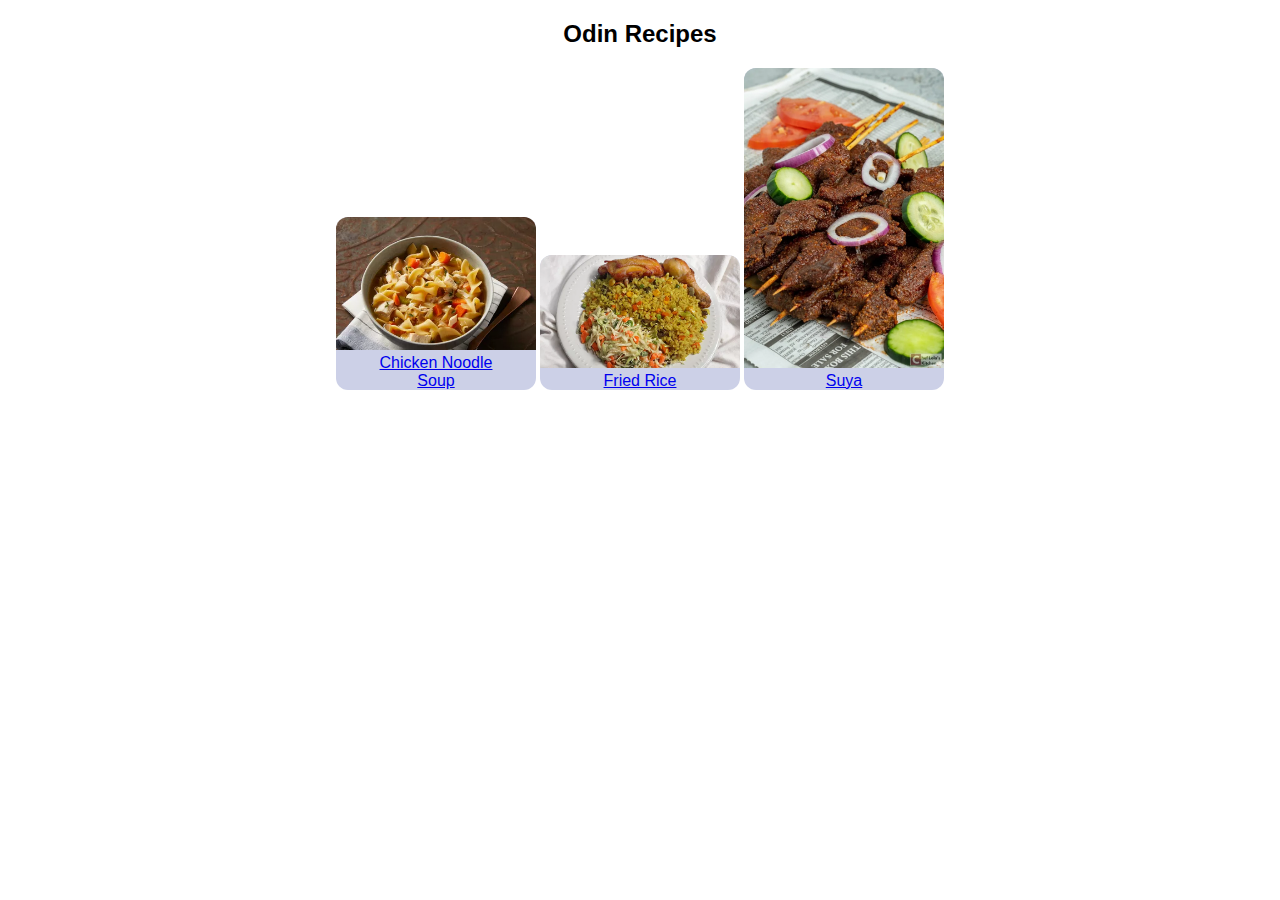
<file: index.html>
<!DOCTYPE html>
<html lang="en">
    <head>
        <meta charset="utf-8">
        <link rel="stylesheet" href="./style/style.css">
        <title>Project | Recipes</title>
    </head>

    <body>
        <h1 class="major-heading">Odin Recipes</h1> 

        <ul class="recipe-links">
            <div class="food-card">
                <div class="food-card-image">
                    <img src="./images/chicken-noodle-soup.webp" alt="A delicious looking bowl of chicken noodle soup" id="chicken-noodle-home">
                </div>
                <li class="list"><a href="./recipes/chicken-noodle-soup.html">Chicken Noodle Soup</a></li>
            </div>

            <div class="food-card">
                <div class="food-card-image">
                    <img src="./images/fried_rice_recipe.webp" alt="A delicious looking plate of Nigerian Fried Rice">
                </div>
                <li class="list"><a href="./recipes/fried-rice.html">Fried Rice</a></li>
            </div>
          
            <div class="food-card">
                <div class="food-card-image">
                    <img src="./images/nigerian-suya-32-720x1080.jpg.webp" alt="An image of yummy, mouth-watering suya">
                </div>
                <li class="list"><a href="./recipes/suya.html">Suya</a></li>
            </div>
        </ul>
    </body>
</html>
</file>
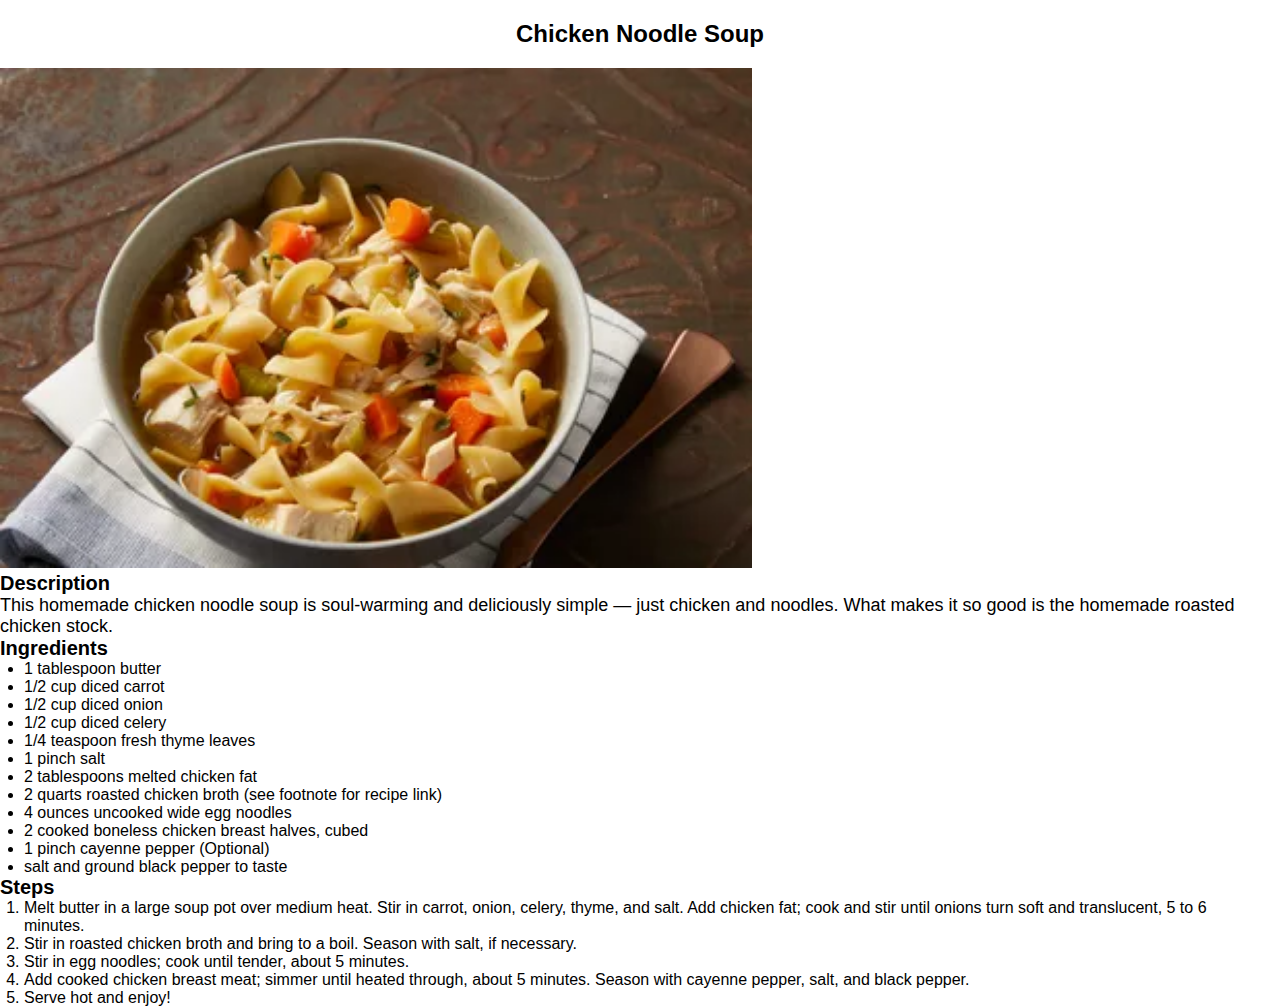
<file: recipes/chicken-noodle-soup.html>
<!DOCTYPE html>
<html lang="en">
    <head>
        <meta charset="utf-8">
        <link rel="stylesheet" href="../style/style.css">
        <title>Project | Recipes</title>
    </head>

    <body>
       <h1 class="major-heading">Chicken Noodle Soup</h1> 

       <img src="../images/chicken-noodle-soup.webp" alt="A delicious looking bowl of chicken noodle soup" class="food">

       <h3 class="sub-heading">Description</h3>
       <p class="para">This homemade chicken noodle soup is soul-warming and deliciously simple — just chicken and noodles. What makes it so good is the homemade roasted chicken stock.</p>

        <h3 class="sub-heading">Ingredients</h3>
        <ul class="list">
            <li>1 tablespoon butter</li>
            <li>1/2 cup diced carrot</li>
            <li>1/2 cup diced onion</li>
            <li>1/2 cup diced celery</li>
            <li>1/4 teaspoon fresh thyme leaves</li>
            <li>1 pinch salt</li>
            <li>2 tablespoons melted chicken fat</li>
            <li>2 quarts roasted chicken broth (see footnote for recipe link)</li>
            <li>4 ounces uncooked wide egg noodles</li>
            <li>2 cooked boneless chicken breast halves, cubed</li>
            <li>1 pinch cayenne pepper (Optional)</li>
            <li>salt and ground black pepper to taste</li>
        </ul>

        <h3 class="sub-heading">Steps</h3>
        <ol class="list">
            <li> Melt butter in a large soup pot over medium heat. Stir in carrot, onion, celery, thyme, and salt. Add chicken fat; cook and stir until onions turn soft and translucent, 5 to 6 minutes.
            </li>
            <li>Stir in roasted chicken broth and bring to a boil. Season with salt, if necessary. </li>
            <li>Stir in egg noodles; cook until tender, about 5 minutes. </li>
            <li>Add cooked chicken breast meat; simmer until heated through, about 5 minutes. Season with cayenne pepper, salt, and black pepper. </li>
            <li> Serve hot and enjoy!
            </li>
        </ol>

    </body>
</html>
</file>
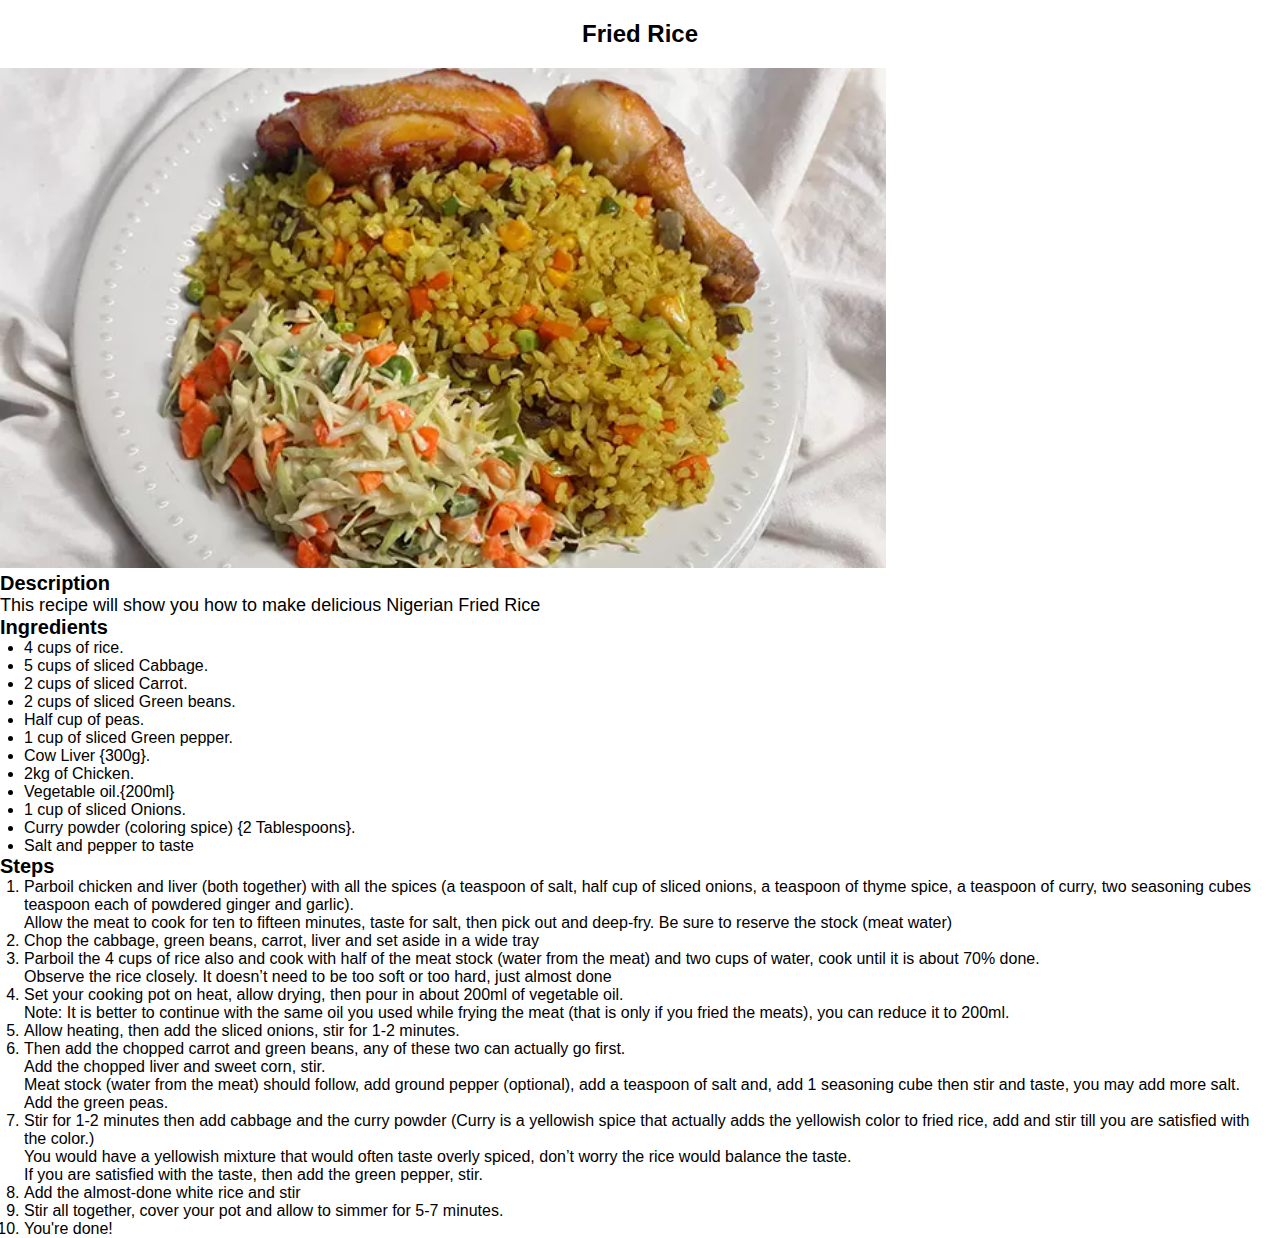
<file: recipes/fried-rice.html>
<!DOCTYPE html>
<html lang="en">
    <head>
        <meta charset="utf-8">
        <link rel="stylesheet" href="../style/style.css">
        <title>Project | Recipes</title>
    </head>

    <body>
       <h1 class="major-heading">Fried Rice</h1> 
       
       <img src="../images/fried_rice_recipe.webp" alt="A delicious looking plate of NIgerian Fried Rice" class="food">
       <h3 class="sub-heading">Description</h3>
       <p class="para">This recipe will show you how to make delicious Nigerian Fried Rice</p>

       <h3 class="sub-heading">Ingredients</h3>
       <ul class="list">
            <li>4 cups of rice.</li>
            <li>5 cups of sliced Cabbage.</li>
            <li>2 cups of sliced Carrot.</li>
            <li>2 cups of sliced Green beans.</li>
            <li>Half cup of peas.</li>
            <li>1 cup of sliced Green pepper.</li>
            <li>Cow Liver {300g}.</li>
            <li>2kg of Chicken.</li>
            <li>Vegetable oil.{200ml}</li>
            <li>1 cup of sliced Onions.</li>
            <li>Curry powder (coloring spice) {2 Tablespoons}.</li>
            <li>Salt and pepper to taste</li>
       </ul>

       <h3 class="sub-heading">Steps</h3>
       <ol  class="list">
            <li>
                <p>Parboil chicken and liver (both together) with all the spices (a teaspoon of salt, half cup of sliced onions, a teaspoon of thyme spice, a teaspoon of curry, two seasoning cubes teaspoon each of powdered ginger and garlic).</p>
                <p>Allow the meat to cook for ten to fifteen minutes, taste for salt, then pick out and deep-fry. Be sure to reserve the stock (meat water)</p>
            </li>
            <li>Chop the cabbage, green beans, carrot, liver and set aside in a wide tray</li>
            <li>
                <p>Parboil the 4 cups of rice also and cook with half of the meat stock (water from the meat) and two cups of water, cook until it is about 70% done.</p>
                <p>Observe the rice closely. It doesn’t need to be too soft or too hard, just almost done</p>
            </li>
            <li>
                <p>Set your cooking pot on heat, allow drying, then pour in about 200ml of vegetable oil.</p>
                <p>Note: It is better to continue with the same oil you used while frying the meat (that is only if you fried the meats), you can reduce it to 200ml.</p>
            </li>
            <li>Allow heating, then add the sliced onions, stir for 1-2 minutes.</li>
            <li>
                <p>Then add the chopped carrot and green beans, any of these two can actually go first.</p>
                <p>Add the chopped liver and sweet corn, stir.</p>
                <p>Meat stock (water from the meat) should follow, add ground pepper (optional), add a teaspoon of salt and, add 1 seasoning cube then stir and taste, you may add more salt.</p>
                <p>Add the green peas.</p>
            </li>
            <li>
                <p>Stir for 1-2 minutes then add cabbage and the curry powder (Curry is a yellowish spice that actually adds the yellowish color to fried rice, add and stir till you are satisfied with the color.)</p>
                <p>You would have a yellowish mixture that would often taste overly spiced, don’t worry the rice would balance the taste.</p>
                <p>If you are satisfied with the taste, then add the green pepper, stir.</p>
            </li>
            <li>Add the almost-done white rice and stir</li>
            <li>Stir all together, cover your pot and allow to simmer for 5-7 minutes.</li>
            <li>You're done!</li>
       </ol>
    </body>
</html>
</file>
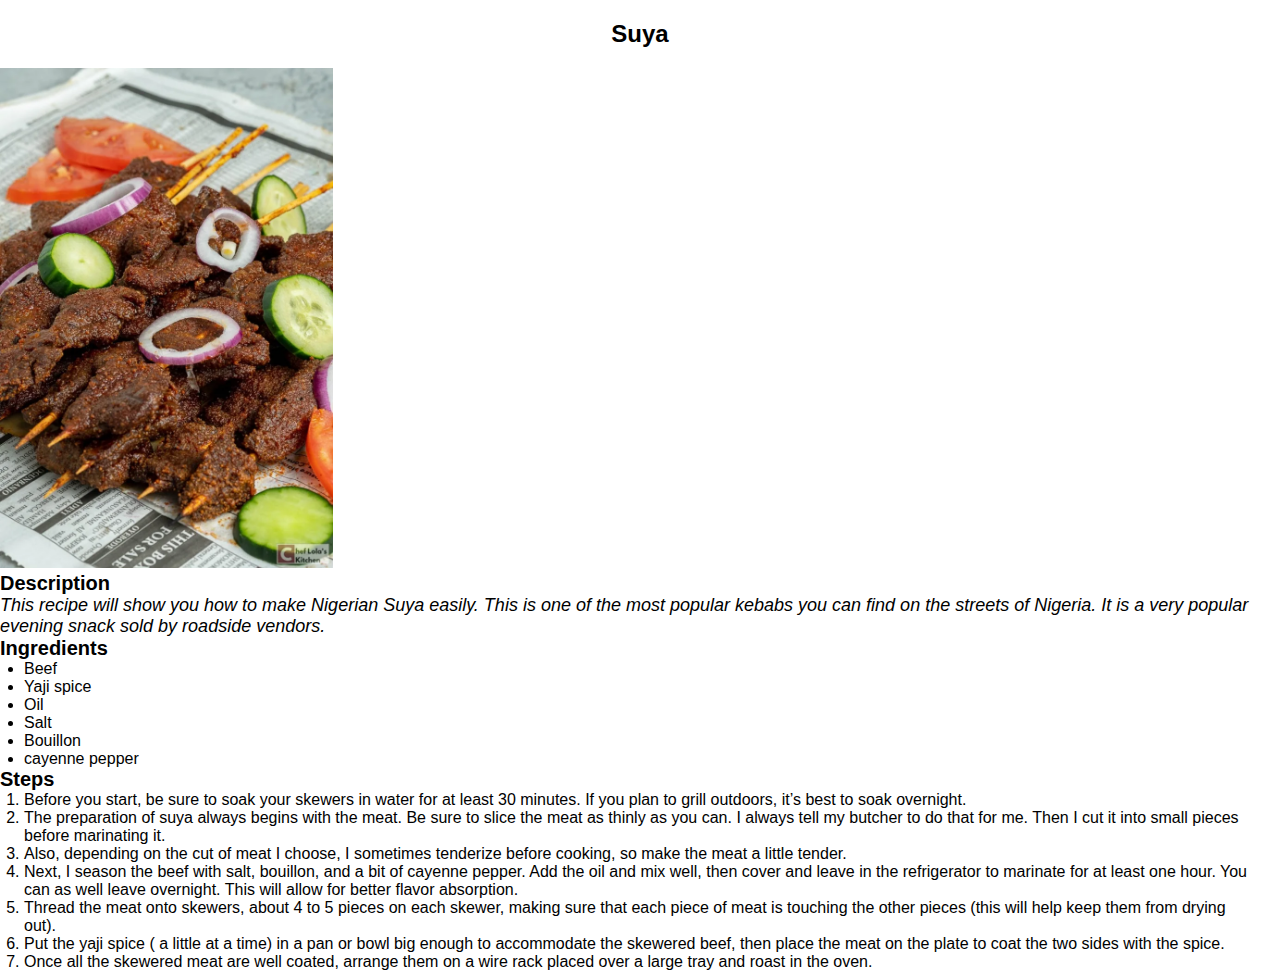
<file: recipes/suya.html>
<!DOCTYPE html>
<html lang="en">
    <head>
        <meta charset="utf-8">
        <link rel="stylesheet" href="../style/style.css">
        <title>Project | Recipes</title>
    </head>

    <body>
        <h1 class="major-heading">Suya</h1> 

        <img src="../images/nigerian-suya-32-720x1080.jpg.webp" alt="An image of yummy, mouth-watering suya" class="food">

        <h3 class="sub-heading">Description</h3>
        <p class="para">
            <em>
                This recipe will show you how to make Nigerian Suya easily. This is one of the most popular kebabs you can find on the streets of Nigeria. It is a very popular evening snack sold by roadside vendors.
            </em>
        </p>

       <h3 class="sub-heading">Ingredients</h3>
       <ul class="list">
            <li>Beef</li>
            <li>Yaji spice</li>
            <li>Oil</li>
            <li>Salt</li>
            <li>Bouillon</li>
            <li>cayenne pepper</li>
       </ul>

       <h3 class="sub-heading">Steps</h3>
       <ol class="list">
            <li>Before you start, be sure to soak your skewers in water for at least 30 minutes. If you plan to grill outdoors, it’s best to soak overnight.</li>
            <li>The preparation of suya always begins with the meat. Be sure to slice the meat as thinly as you can. I always tell my butcher to do that for me. Then I cut it into small pieces before marinating it. </li>
            <li>Also, depending on the cut of meat I choose, I sometimes tenderize before cooking, so make the meat a little tender.</li>
            <li>Next, I season the beef with salt, bouillon, and a bit of cayenne pepper. Add the oil and mix well, then cover and leave in the refrigerator to marinate for at least one hour. You can as well leave overnight. This will allow for better flavor absorption. </li>
            <li>Thread the meat onto skewers, about 4 to 5 pieces on each skewer, making sure that each piece of meat is touching the other pieces (this will help keep them from drying out).</li>
            <li>Put the yaji spice ( a little at a time) in a pan or bowl big enough to accommodate the skewered beef, then place the meat on the plate to coat the two sides with the spice.
            </li>
            <li>Once all the skewered meat are well coated, arrange them on a wire rack placed over a large tray and roast in the oven.</li>
       </ol>
    </body>
</html>
</file>
<file: style/style.css>
* {
    margin: 0;
    padding: 0;
    box-sizing: border-box;
}

.recipe-links {
    width: 800px;
    margin: 0 auto;
    text-align: center;
}

.list {
    display: inline-block;
    font-size: 16px;
    margin: 0 24px;
}

.major-heading, 
.sub-heading,
.list,
.para {
    font-family: Helvetica, Arial, "sans-serif";
}

.major-heading,
.sub-heading {
    font-weight: 800;
}

.major-heading {
    font-size: 24px;
    text-align: center;
    margin: 20px 0;
}

.food {
    width: auto;
    height: 500px;
}

.sub-heading {
    font-size: 20px;
}

.para{
    font-size: 18px;
}

.food-card {
    display: inline-block;
    width: 200px;
    background-color: rgb(204 208 231);
    /* border-radius: 12px; */
}

.food-card-image {
    width: 200px;
    height: auto;
}

.food-card, .food-card-image {
    border-radius: 12px;
}

.food-card-image img {
    border-radius: 12px 12px 0 0;
    width: 200px;
}
</file>
